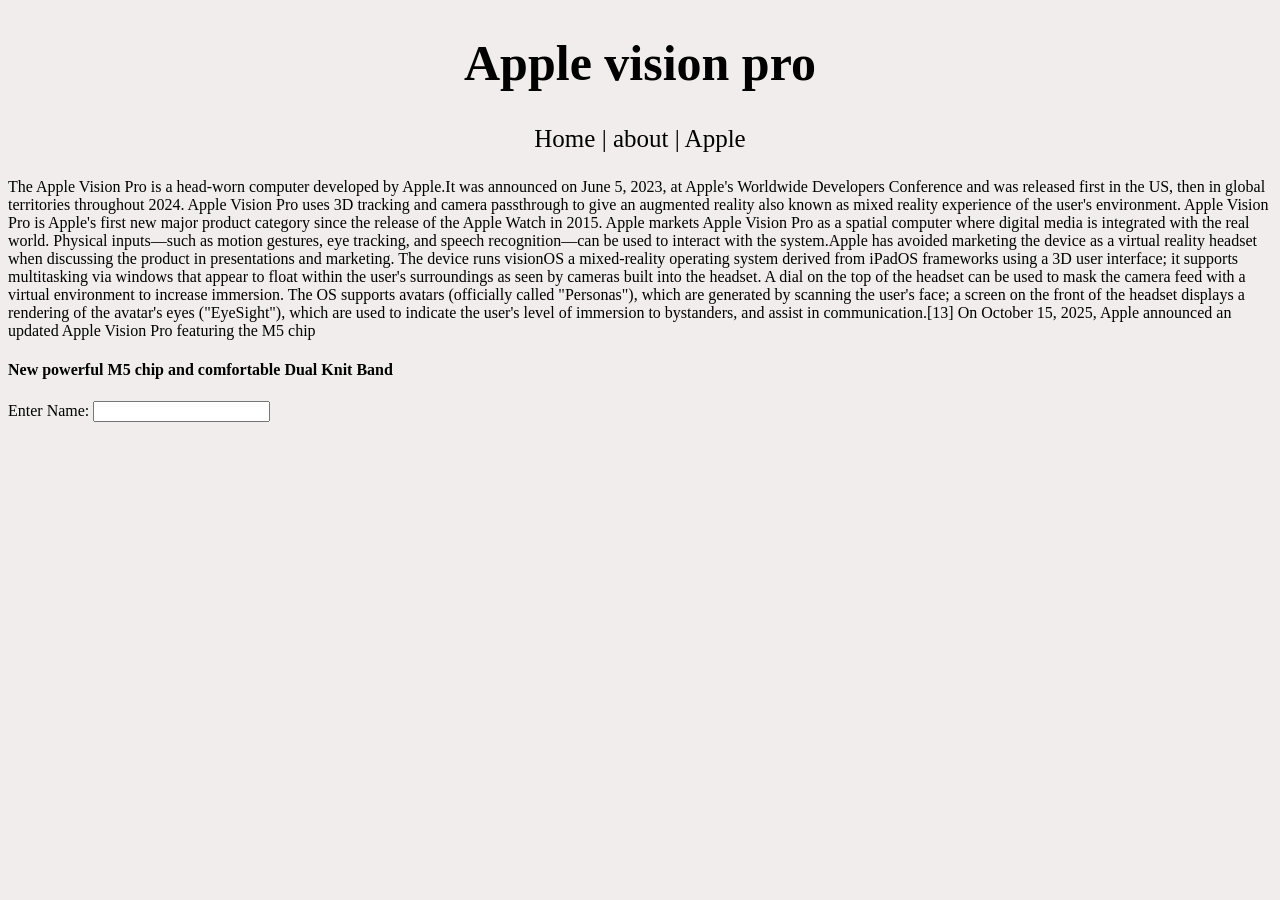
<file: index.html>
<!DOCTYPE html>
<html>
  <head>
<style>
  body{
    background-color:#F2EDED

  }
  h1{
text-align:center;
font-size:50px;
  }
  nav{
    text-align:center;
    font-size:25px;
    padding-bottom:25px
  }
</style>
  </head>
  <body>
<h1>Apple vision pro</h1>
<nav>Home | about | Apple</nav>
<main>
  <article>The Apple Vision Pro is a head-worn computer developed by Apple.It was announced on June 5, 2023, at Apple's Worldwide Developers Conference  and was released first in the US, then in global territories throughout 2024. Apple Vision Pro uses 3D tracking and camera passthrough to give an augmented reality also known as mixed reality experience of the user's environment. Apple Vision Pro is Apple's first new major product category since the release of the Apple Watch in 2015.

Apple markets Apple Vision Pro as a spatial computer where digital media is integrated with the real world. Physical inputs—such as motion gestures, eye tracking, and speech recognition—can be used to interact with the system.Apple has avoided marketing the device as a virtual reality headset when discussing the product in presentations and marketing.

The device runs visionOS a mixed-reality operating system derived from iPadOS frameworks using a 3D user interface; it supports multitasking via windows that appear to float within the user's surroundings as seen by cameras built into the headset. A dial on the top of the headset can be used to mask the camera feed with a virtual environment to increase immersion. The OS supports avatars (officially called "Personas"), which are generated by scanning the user's face; a screen on the front of the headset displays a rendering of the avatar's eyes ("EyeSight"), which are used to indicate the user's level of immersion to bystanders, and assist in communication.[13]

On October 15, 2025, Apple announced an updated Apple Vision Pro featuring the M5 chip</article>
</main>
<footer>
<h4>New powerful M5 chip and comfortable Dual Knit Band</h4>
</footer>

<label >Enter Name:</label>
<input type="text" >
  </body>

</html>
</file>
